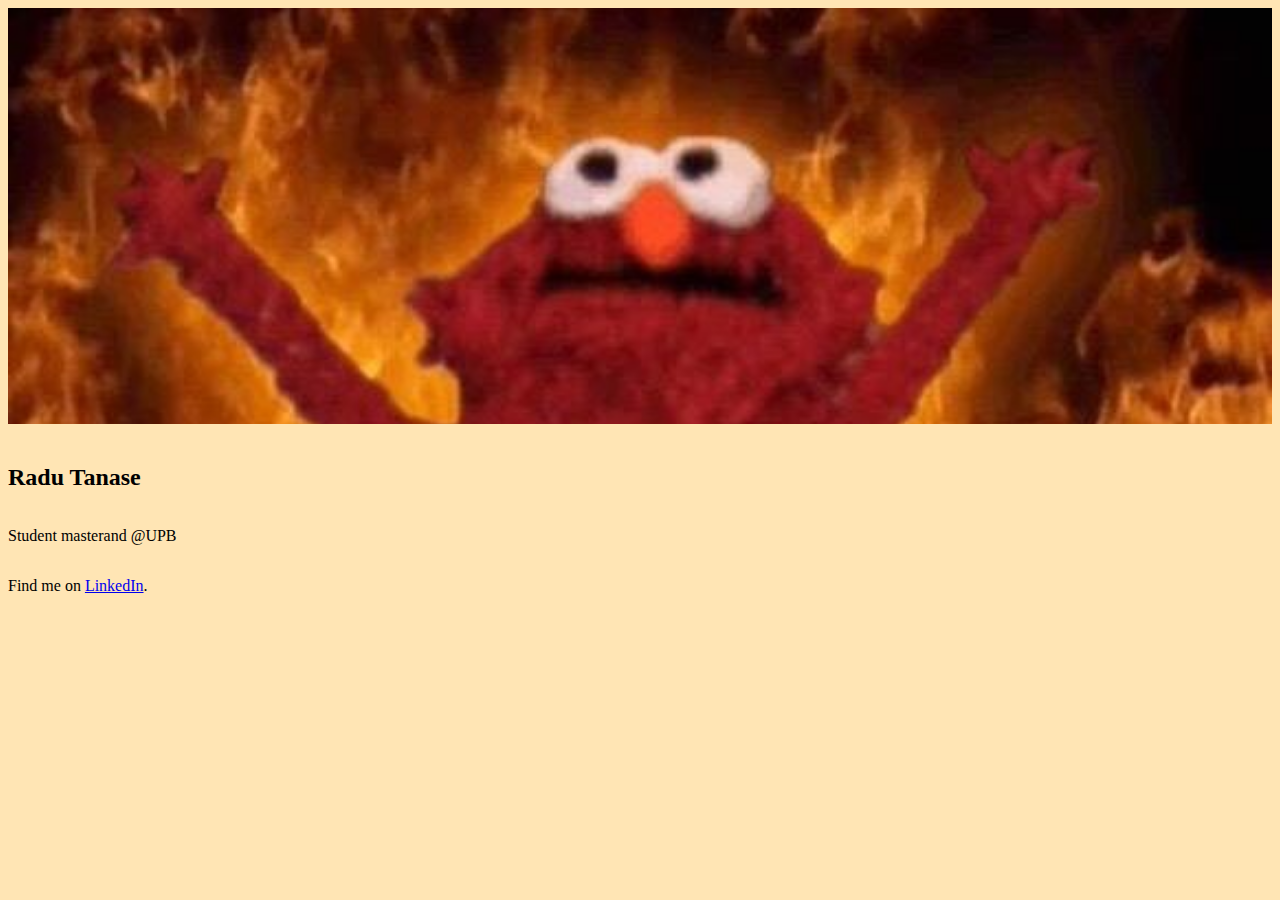
<file: index.html>
<!DOCTYPE html/>
<html>

<head>
    <link rel='stylesheet' href='index.css' />
    <title>Radu Tanase</title>
</head>

<body>
    <div class="container">
        <div class="image"></div>
        <div class="about">
            <h2>Radu Tanase</h2>
            <p>Student masterand @UPB</p>
            <p>Find me on <a href="https://www.linkedin.com/in/radu-t%C4%83nase-296ab721b/">LinkedIn</a>.</p>
        </div>
    </div>
</body>

</html>
</file>
<file: index.css>
html,
body {
  background-color: #FFE5B4;
}

.image {
    display: block;
    width: 100%;
    height: 100px;
    background-image: url(elmo.jpg);
    background-repeat: no-repeat;
    background-size: cover;
    padding-bottom: 25%;
    margin-bottom: 20px;
}

.about {
    display: flex;
    width: 80%;
    align-items: start;
    flex-direction: column;

}
</file>
<file: site.css>
html,
body {
  background-color: #FFE5B4;
}

.image {
    display: block;
    width: 100%;
    height: 100px;
    background-image: url(elmo.jpg);
    background-repeat: no-repeat;
    background-size: cover;
    padding-bottom: 25%;
    margin-bottom: 20px;
}

.about {
    display: flex;
    width: 80%;
    align-items: start;
    flex-direction: column;

}
</file>
